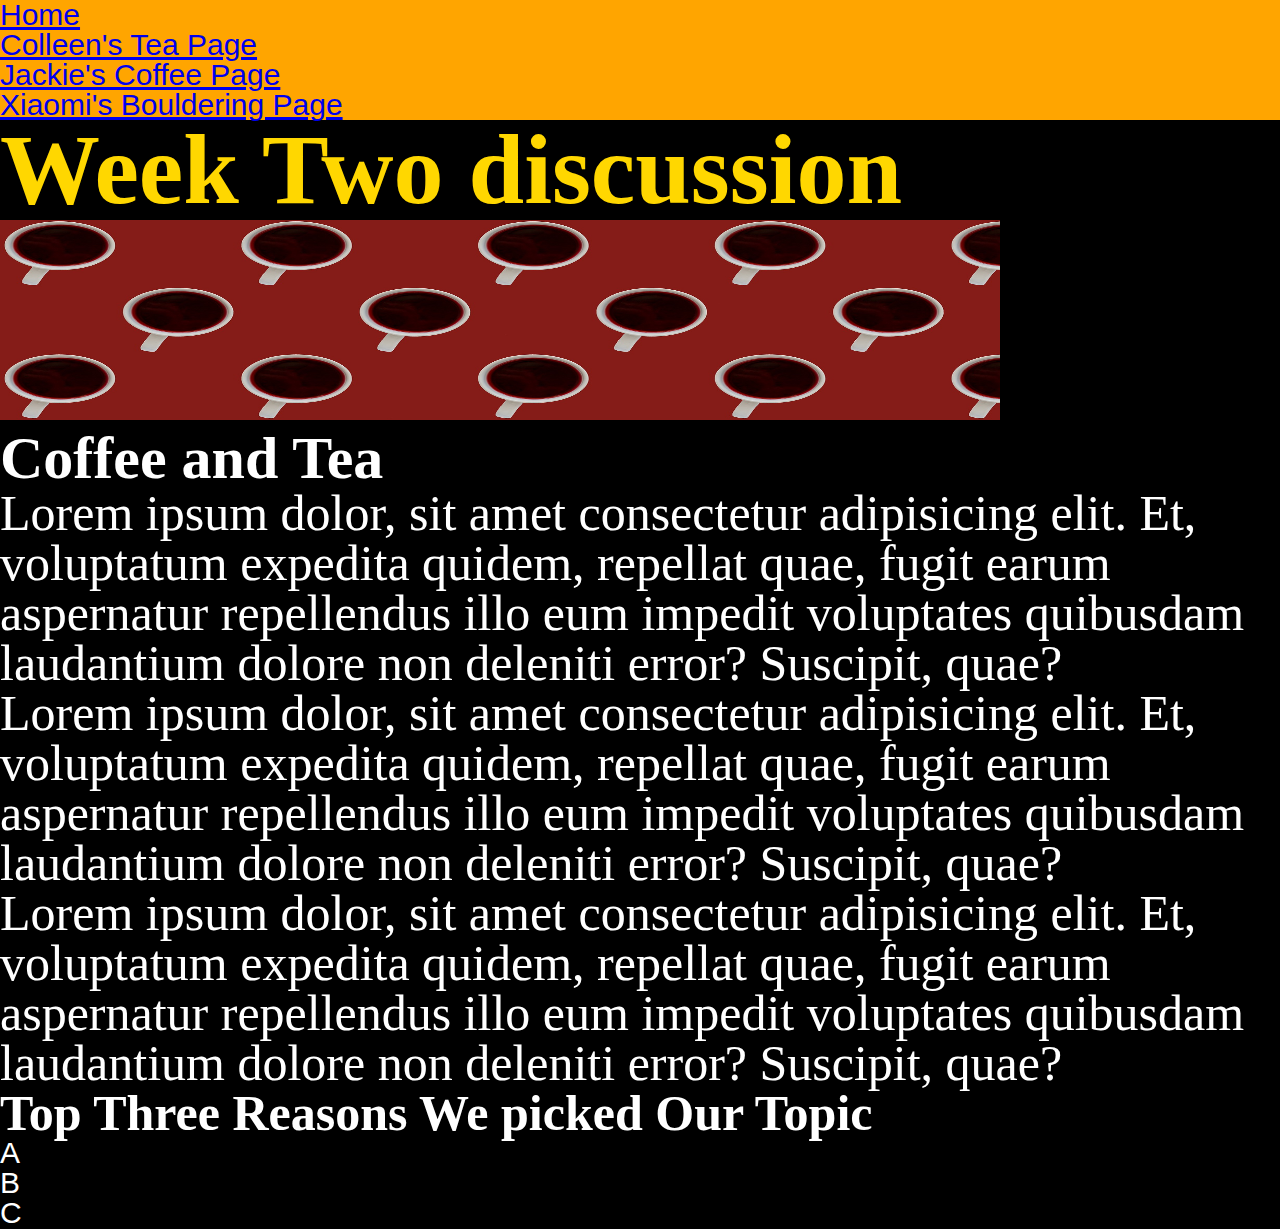
<file: index.html>
<!DOCTYPE html>
<html lang="en">
<head>
    <meta charset="UTF-8">
    <meta http-equiv="X-UA-Compatible" content="IE=edge">
    <meta name="viewport" content="width=device-width, initial-scale=1.0">
    <link rel="stylesheet" href="css/html5reset.css">
    <link rel="stylesheet" href="css/style.css">
    <!-- <link rel="stylesheet" href="css/student2.css"> -->
    <!-- <link rel="stylesheet" href="css/student3.css"> -->
    <title>Week 2 Discussion</title>
</head>
<body>
    <header>
        <nav>
            <ul>
                <li><a href = "index.html">Home</a></li>
                <li><a href="colleen.html">Colleen's Tea Page</a></li>
                <li><a href="jackie.html">Jackie's Coffee Page</a></li>
                <li><a href="xiaomi.html">Xiaomi's Bouldering Page</a></li>
            </ul>
        </nav>
        <h1>Week Two discussion</h1>
        <img src = "images/cover_image.jpg" width="800" alt = "">
    </header>

    <main>
        <h2>Coffee and Tea</h2>
        <p> Lorem ipsum dolor, sit amet consectetur adipisicing elit. Et, voluptatum expedita quidem, repellat quae, fugit earum aspernatur repellendus illo eum impedit voluptates quibusdam laudantium dolore non deleniti error? Suscipit, quae?
        </p>
        <p> Lorem ipsum dolor, sit amet consectetur adipisicing elit. Et, voluptatum expedita quidem, repellat quae, fugit earum aspernatur repellendus illo eum impedit voluptates quibusdam laudantium dolore non deleniti error? Suscipit, quae?
        </p>
        <p> Lorem ipsum dolor, sit amet consectetur adipisicing elit. Et, voluptatum expedita quidem, repellat quae, fugit earum aspernatur repellendus illo eum impedit voluptates quibusdam laudantium dolore non deleniti error? Suscipit, quae?
        </p>
        <h3>Top Three Reasons We picked Our Topic</h3>
        <ul>
            <li>A</li>
            <li>B</li>
            <li>C</li>
        </ul>
    </main>

</body>
</html>
</file>
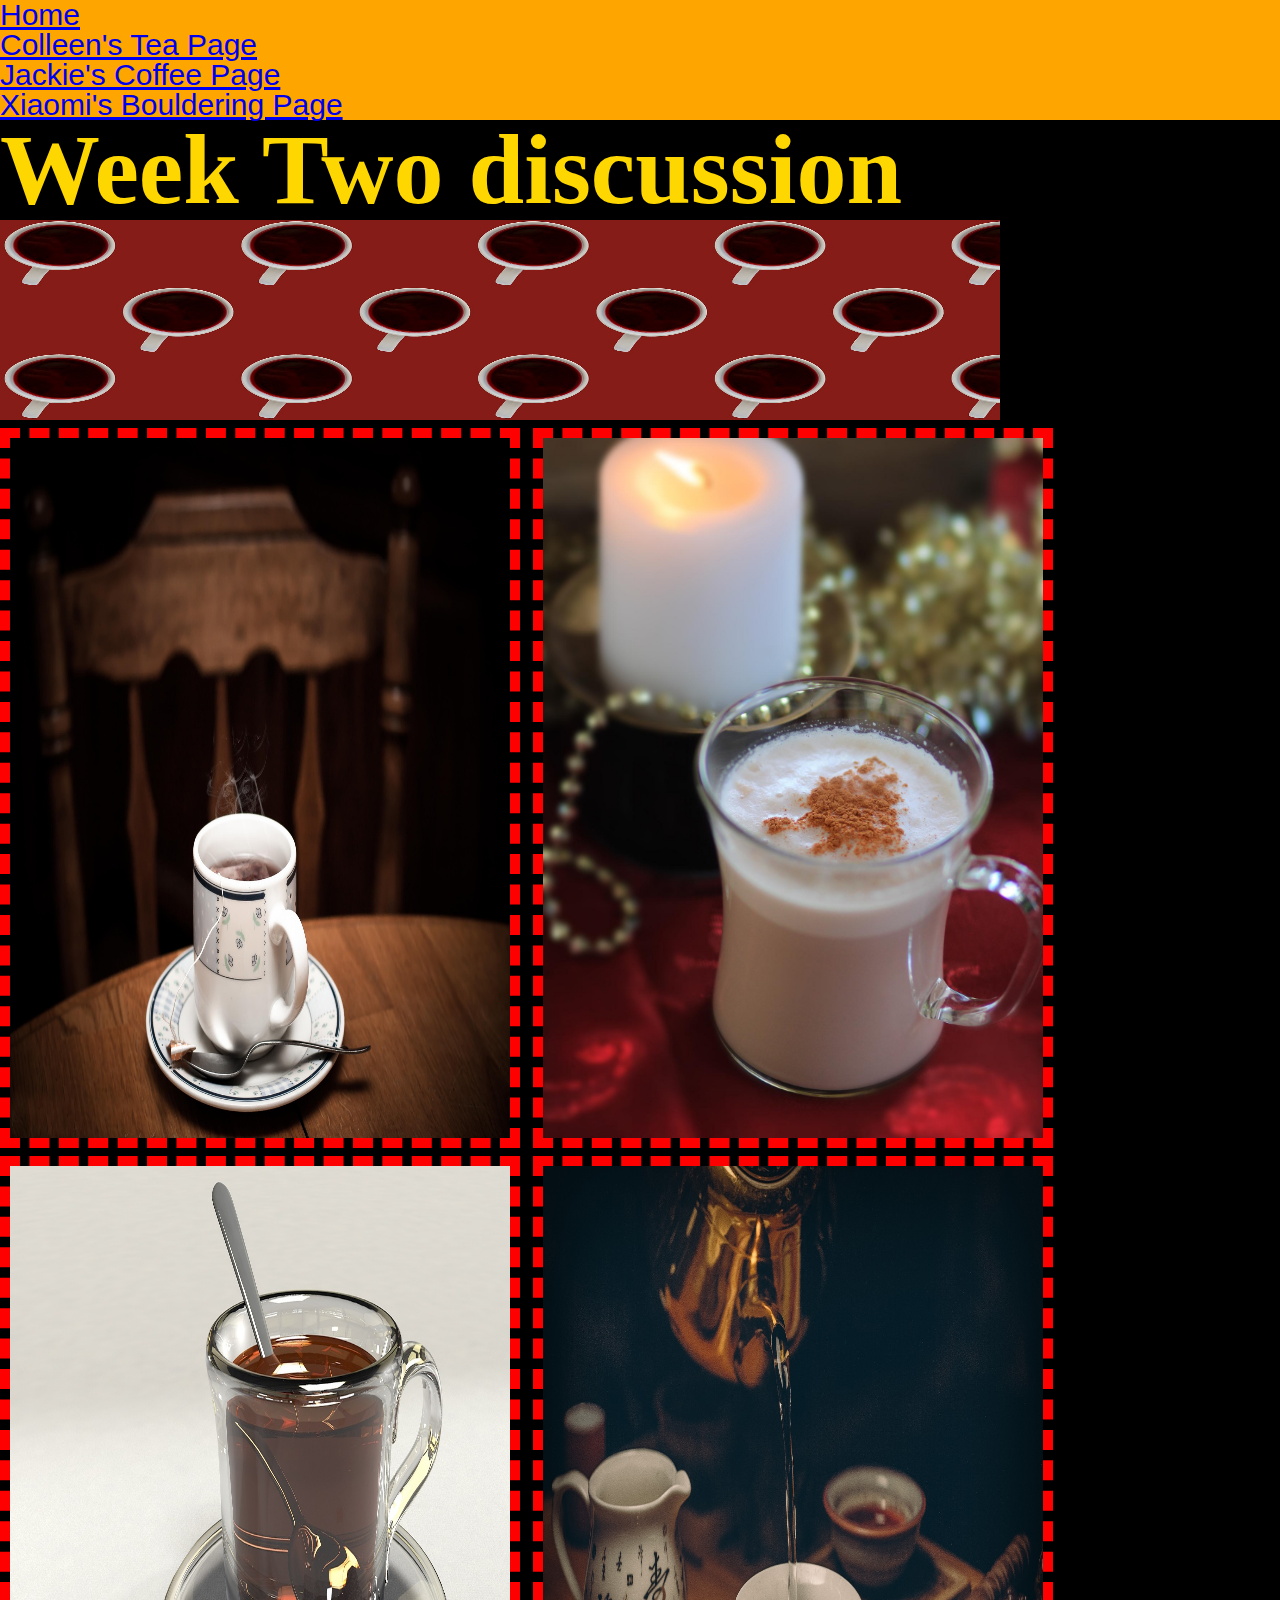
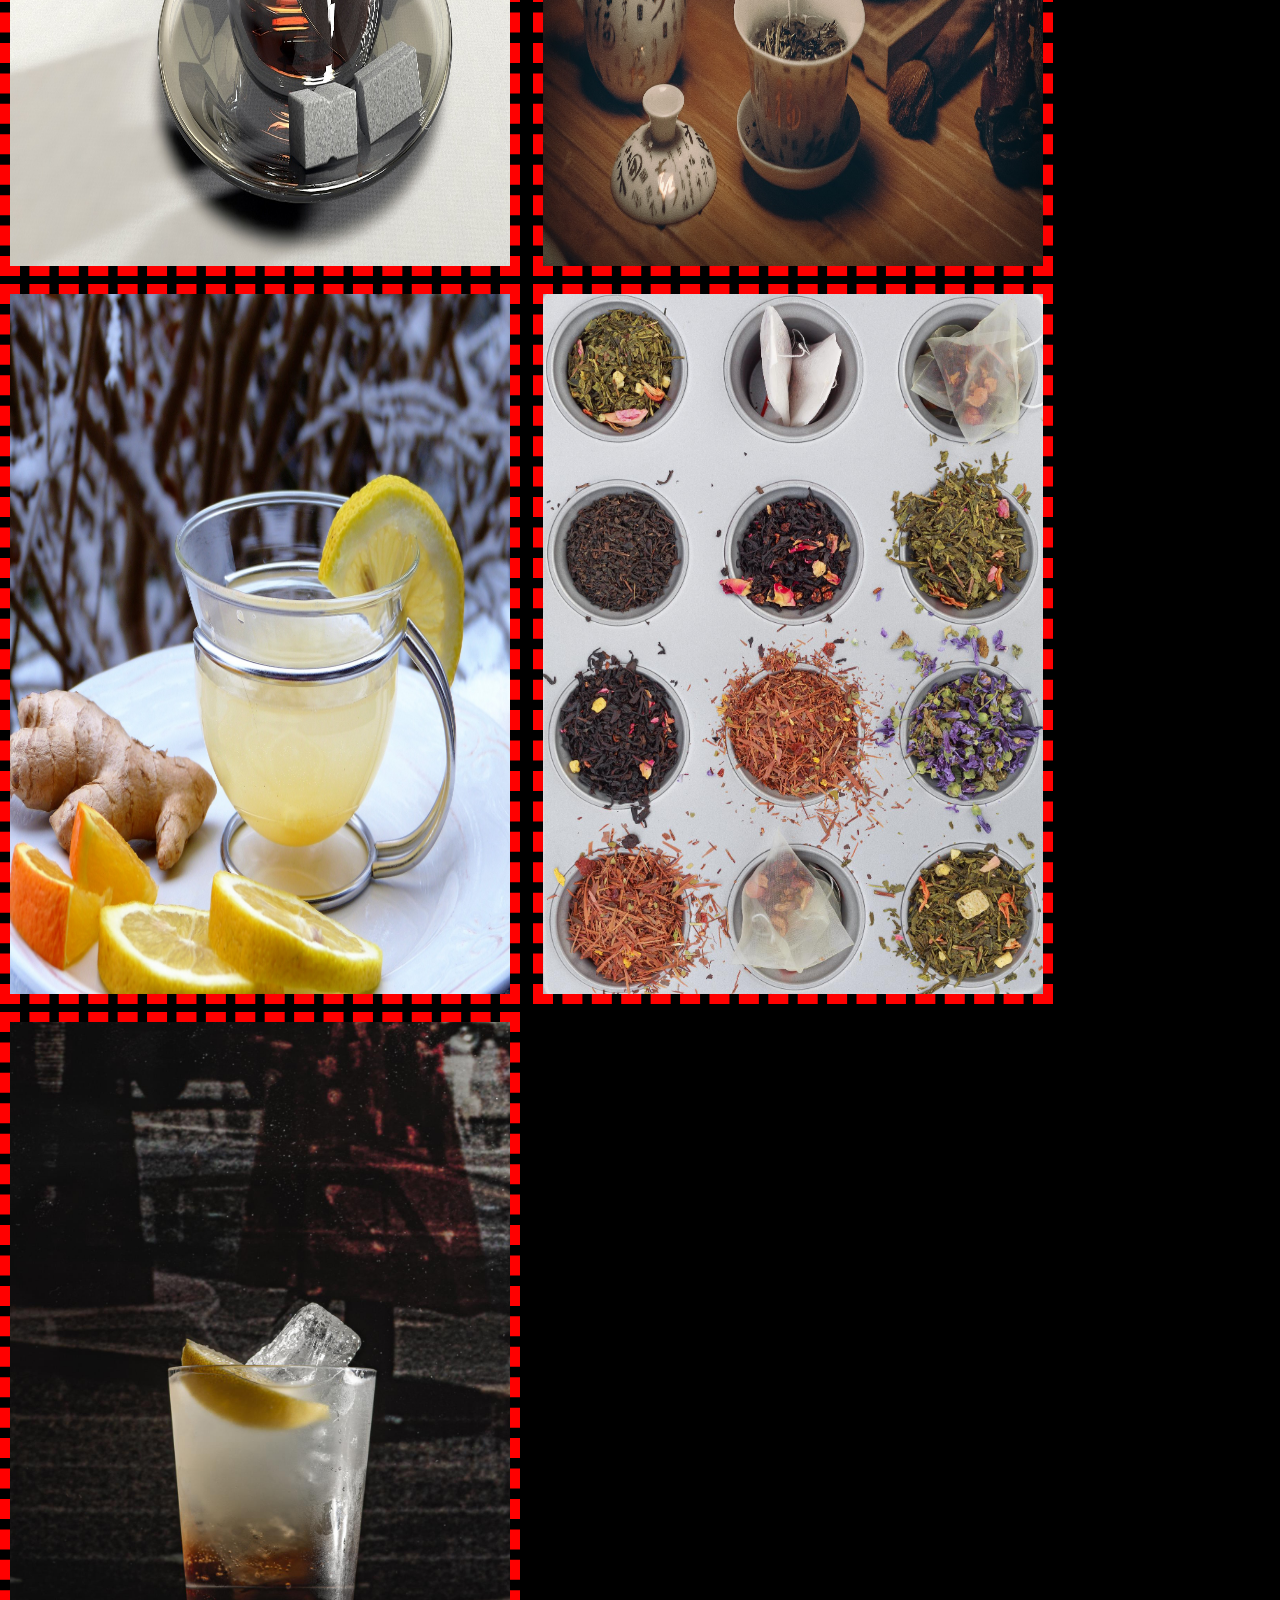
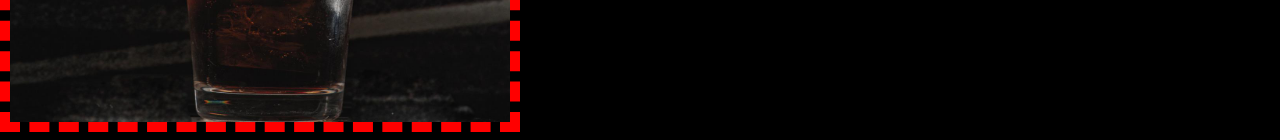
<file: colleen.html>
<!DOCTYPE html>
<html lang="en">
<head>
    <meta charset="UTF-8">
    <meta http-equiv="X-UA-Compatible" content="IE=edge">
    <meta name="viewport" content="width=device-width, initial-scale=1.0">
    <link rel="stylesheet" href="css/html5reset.css">
    <link rel="stylesheet" href="css/style.css">
    <title>Teas</title>
</head>
<body>
    <header>
        <nav>
            <ul>
                <li><a href = "index.html">Home</a></li>
                <li><a href="colleen.html">Colleen's Tea Page</a></li>
                <li><a href="jackie.html">Jackie's Coffee Page</a></li>
                <li><a href="xiaomi.html">Xiaomi's Bouldering Page</a></li>
            </ul>
        </nav>
        <h1>Week Two discussion</h1>
        <img src = "images/cover_image.jpg" width="800" alt = "">
    </header>

    <main>
        <img src="images/black_tea.jpg" width = "200" alt="fancy tea mug with black_tea">
        <img src="images/chai_tea.jpg"  width = "200" alt="an indian chai">
        <img src="images/english_breakfast.jpg" width = "200" alt="a dark tea option">
        <img src="images/green_tea.jpg" width = "200" alt="a loose leaf green tea">
        <img src="images/lemon_ginger_tea.jpg" width = "200" alt="light tea with lemon and ginger">
        <img src="images/tea_collection.jpg" alt="collection of loose leaf tea">
        <img src="images/long_island_ice_tea.jpg" alt="a icy Long Island tea (alcoholic)">

    </main>
</body>
</html>
</file>
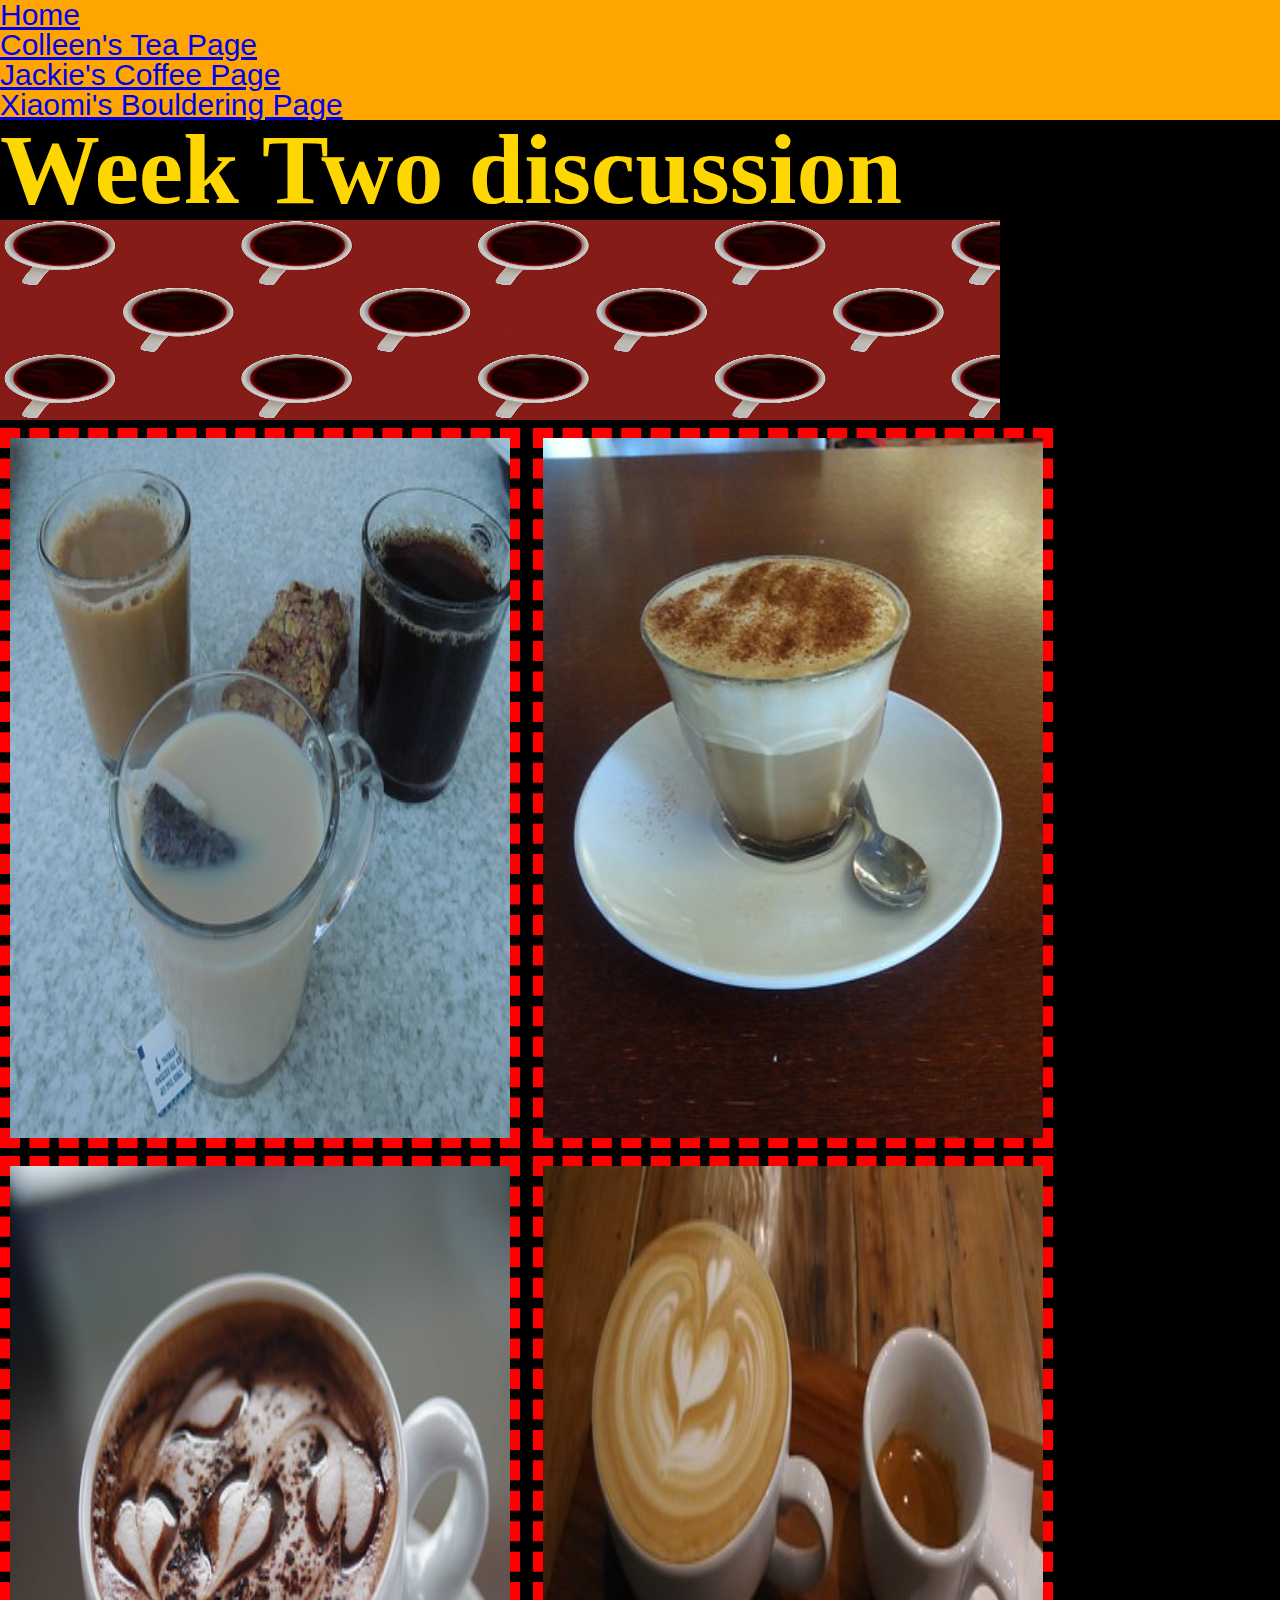
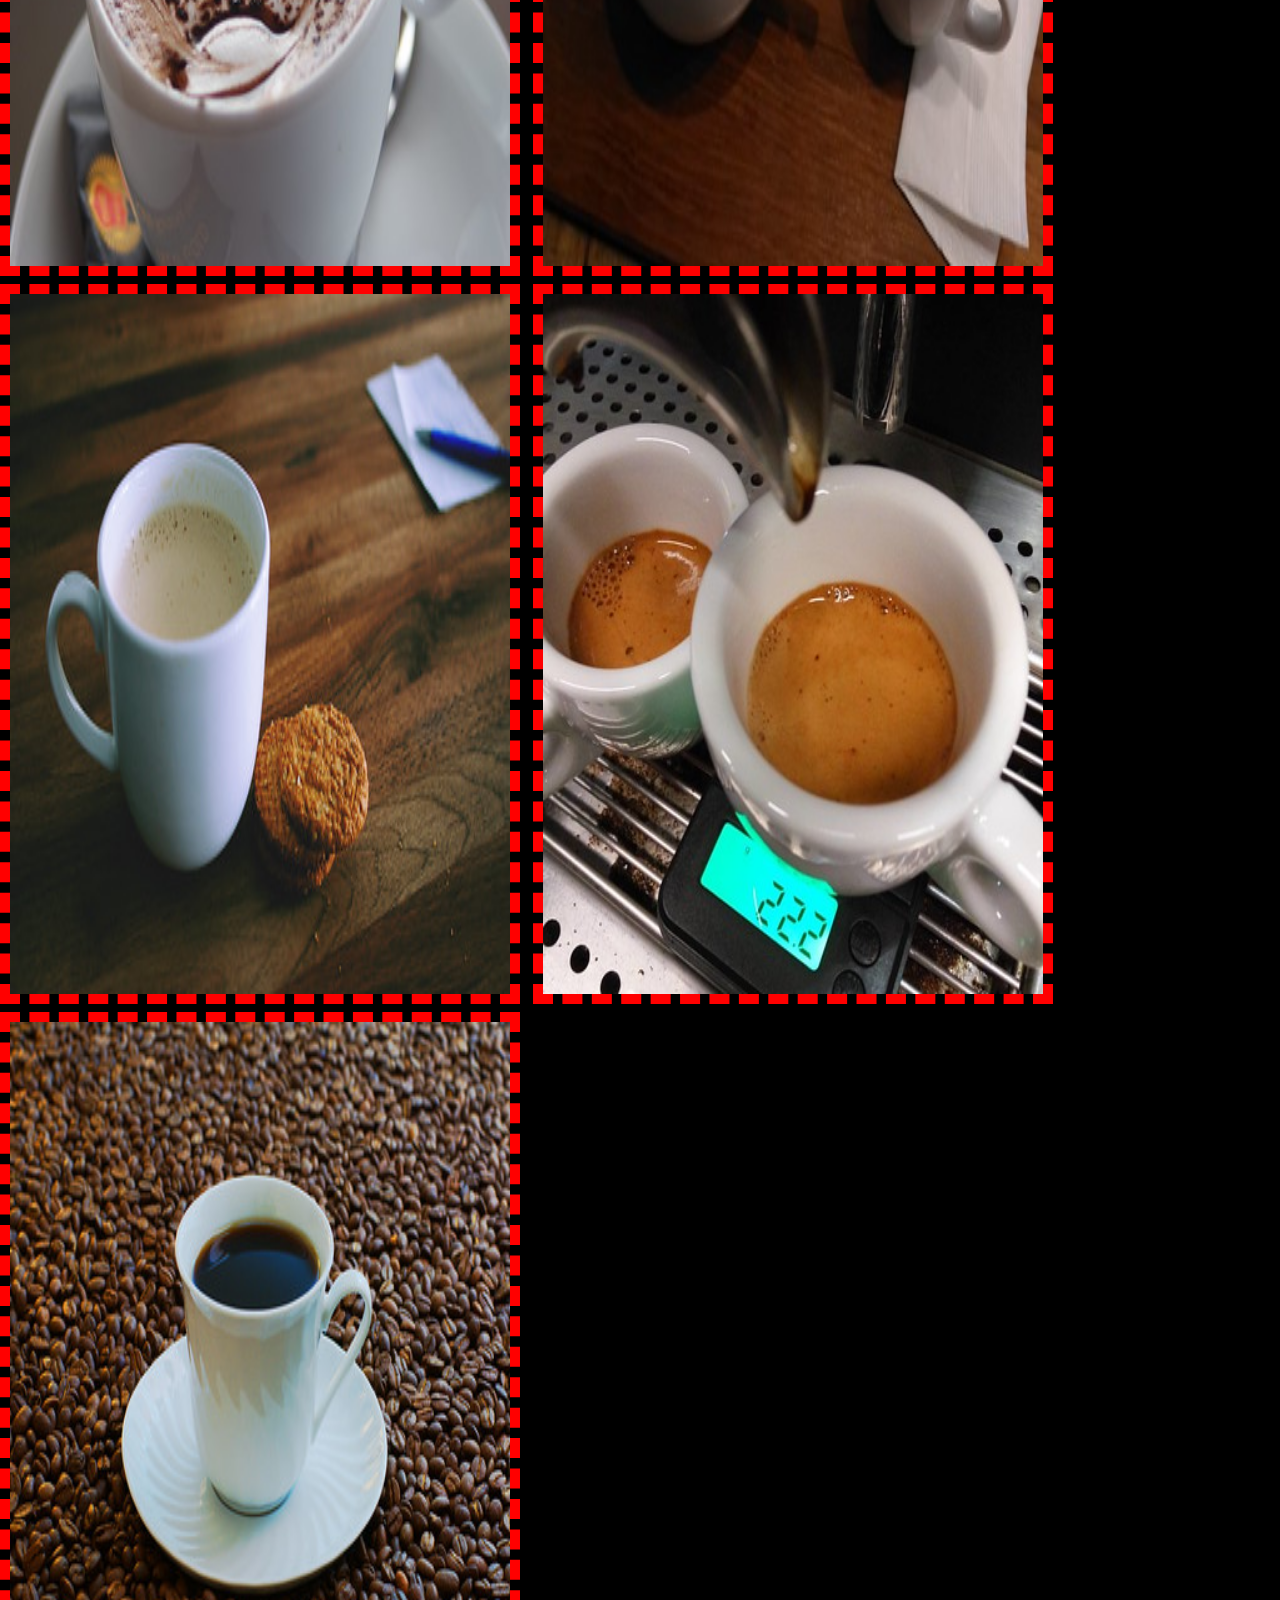
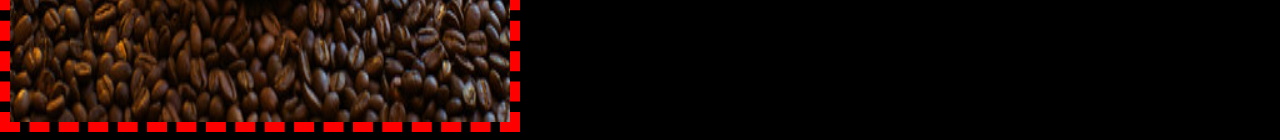
<file: jackie.html>
<!DOCTYPE html>
<html lang="en">
<head>
    <meta charset="UTF-8">
    <meta http-equiv="X-UA-Compatible" content="IE=edge">
    <meta name="viewport" content="width=device-width, initial-scale=1.0">
    <link rel="stylesheet" href="css/html5reset.css">
    <link rel="stylesheet" href="css/style.css">
    <!-- <link rel="stylesheet" href="css/student2.css"> -->
    <!-- <link rel="stylesheet" href="css/student3.css"> -->
    <title>Coffee</title>
</head>
<body>
    <header>
        <nav>
            <ul>
                <li><a href = "index.html">Home</a></li>
                <li><a href="colleen.html">Colleen's Tea Page</a></li>
                <li><a href="jackie.html">Jackie's Coffee Page</a></li>
                <li><a href="xiaomi.html">Xiaomi's Bouldering Page</a></li>
            </ul>
        </nav>
        <h1>Week Two discussion</h1>
        <img src = "images/cover_image.jpg" width="800" alt = "">
    </header>
    <main>
        <img src="images/coffee1.jpg" alt="3 cups of coffee one with cream, one without, and a cookie">
        <img src="images/coffee2.jpg" alt="flat white coffee with a small spoon on a saucer">
        <img src="images/coffee3.jpg" alt="cappuccino with small hearts drawn on the top in milk foam">
        <img src="images/coffee4.jpg" alt="two cups of coffee one is a large latte with a heart in the milk foam the other is a small shot of espresso">
        <img src="images/coffee5.jpg" alt="cup of hot coffee with lots of milk and three oatmeal cookies">
        <img src="images/coffee8.jpg" alt="two shots of espresso being extracted into small cups">
        <img src="images/coffee9.jpg" alt="cup of black coffee sitting on a bed of coffee beans">
       
    </main>
    
</body>
</html>
</file>
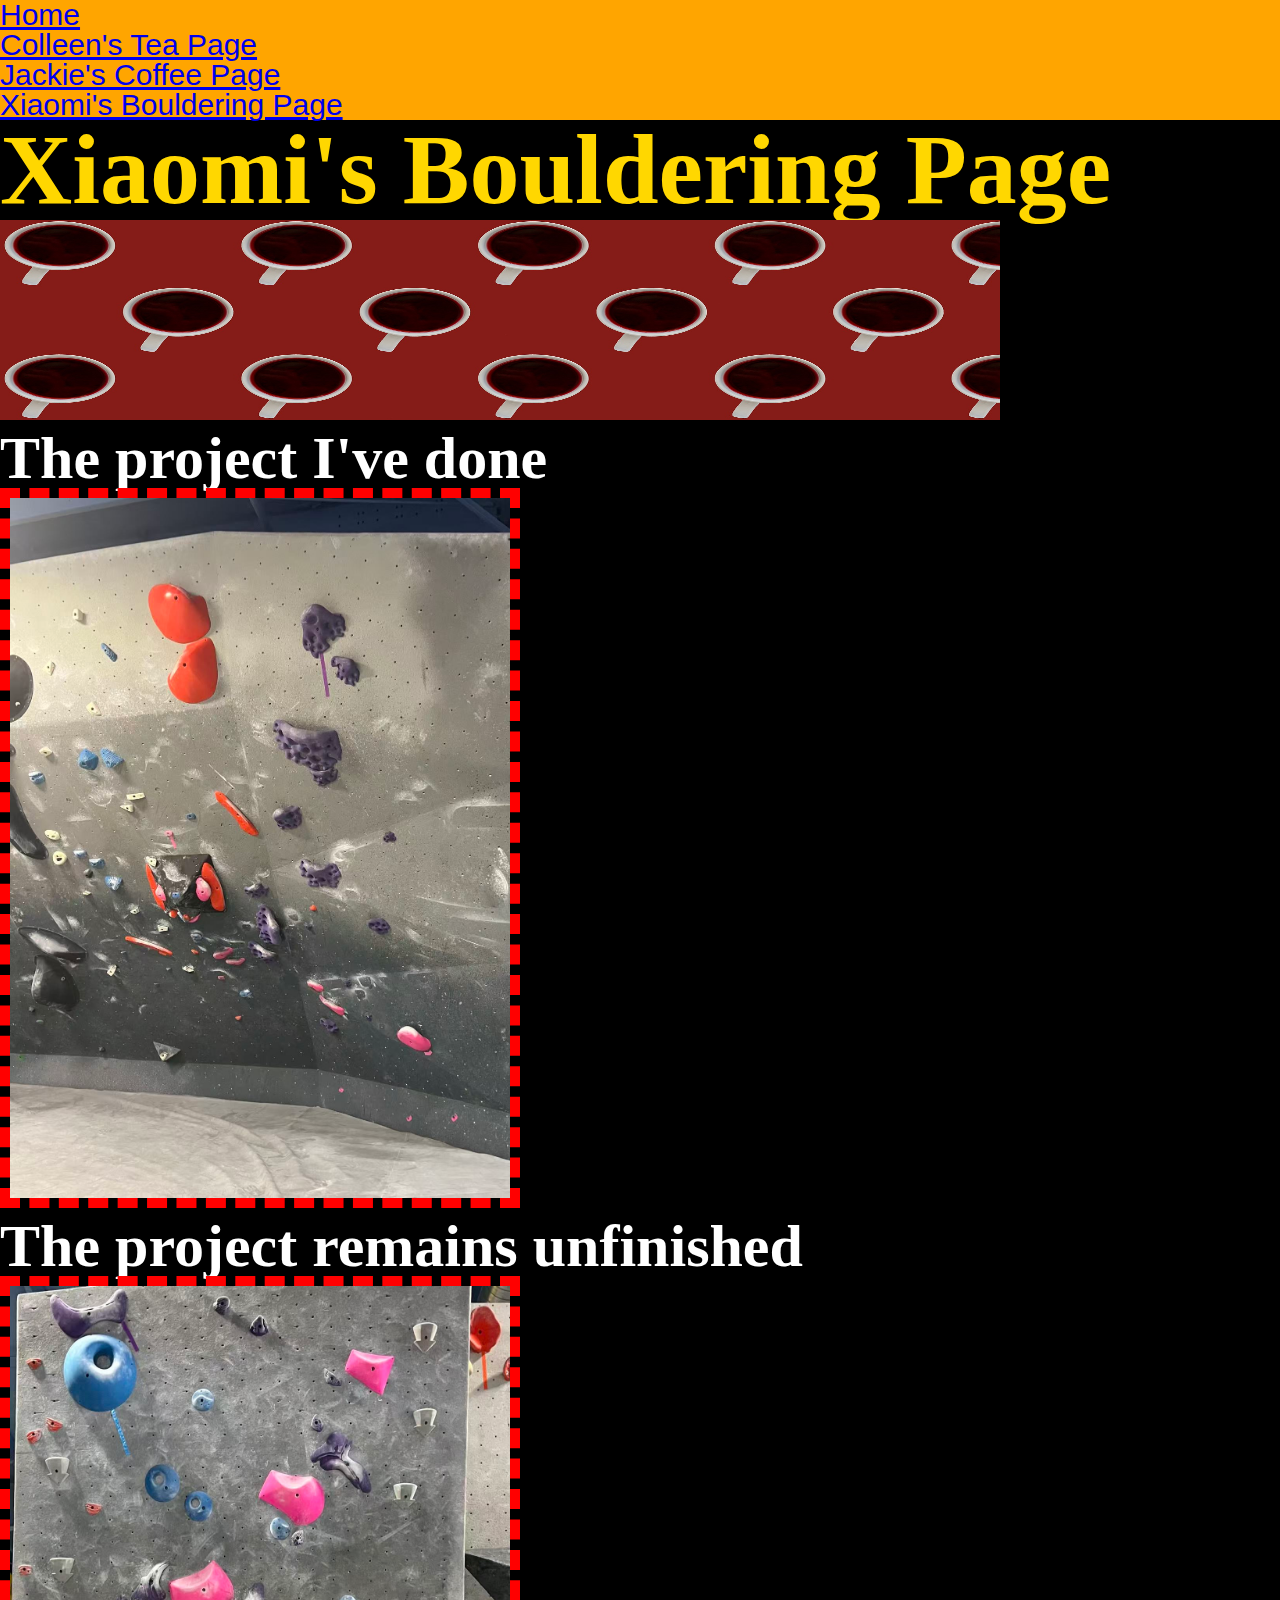
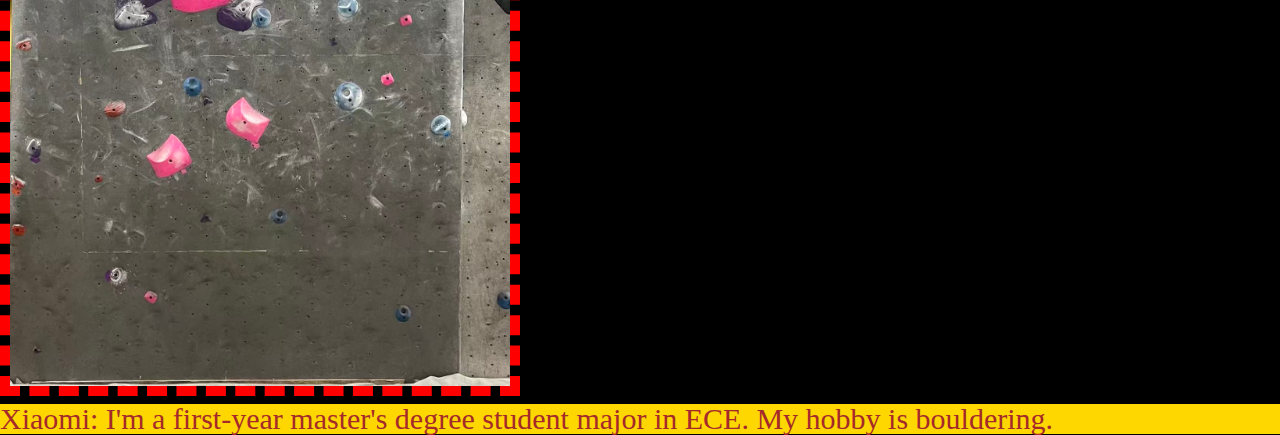
<file: xiaomi.html>
<!DOCTYPE html>
<html lang="en">
<head>
    <meta charset="UTF-8">
    <meta name="viewport" content="width=device-width, initial-scale=1.0">
    <link rel="stylesheet" href="css/html5reset.css">
    <link rel="stylesheet" href="css/style.css">
    <title>Bouldering</title>
</head>
<body>
    <header>
        <nav>
            <ul>
                <li><a href="index.html">Home</a></li>
                <li><a href="colleen.html">Colleen's Tea Page</a></li>
                <li><a href="jackie.html">Jackie's Coffee Page</a></li>
                <li><a href="xiaomi.html">Xiaomi's Bouldering Page</a></li>
            </ul>
        </nav>
        <h1>Xiaomi's Bouldering Page</h1>
        <img src = "images/cover_image.jpg" width="800" alt = "">
    </header>
    <main>
        <nav aria-label="done">
            <h2>The project I've done</h2>
            <img src="images/bouldering2.jpg" width="500" alt="bouldering 2">
        </nav>

        <nav aria-label="unfinished">
            <h2>The project remains unfinished</h2>
            <img src="images/bouldering1.jpg" width="500" alt="bouldering 1">
        </nav>

    </main>
    <footer>
        Xiaomi: I'm a first-year master's degree student major in ECE. My hobby is bouldering.
    </footer>
</body>
</html>
</file>
<file: css/style.css>
body {
    background-color: black;
    color: white;
    font-size: 50px;
}

h1 {
    font-size: 100px;
    color: gold;
    font-weight: bold;
}

h2 {
    font-size: 60px;
    font-weight: bold;
}

h3 {
    font-weight: bold;
}

img {
    width: 500px;
    height: 700px;
    border: 10px dashed red;
}
 
header>img {
    width: 1000px;
    height: 200px;
    border: 0;
}

footer{
    color: brown;
    font-size: 30px;
    font-family: fantasy;
    background-color: gold;
}

nav>ul {
    background-color: orange;
}

li {
    font-size: 30px;
    font-family: 'Franklin Gothic Medium', 'Arial Narrow', Arial, sans-serif;
}
</file>
